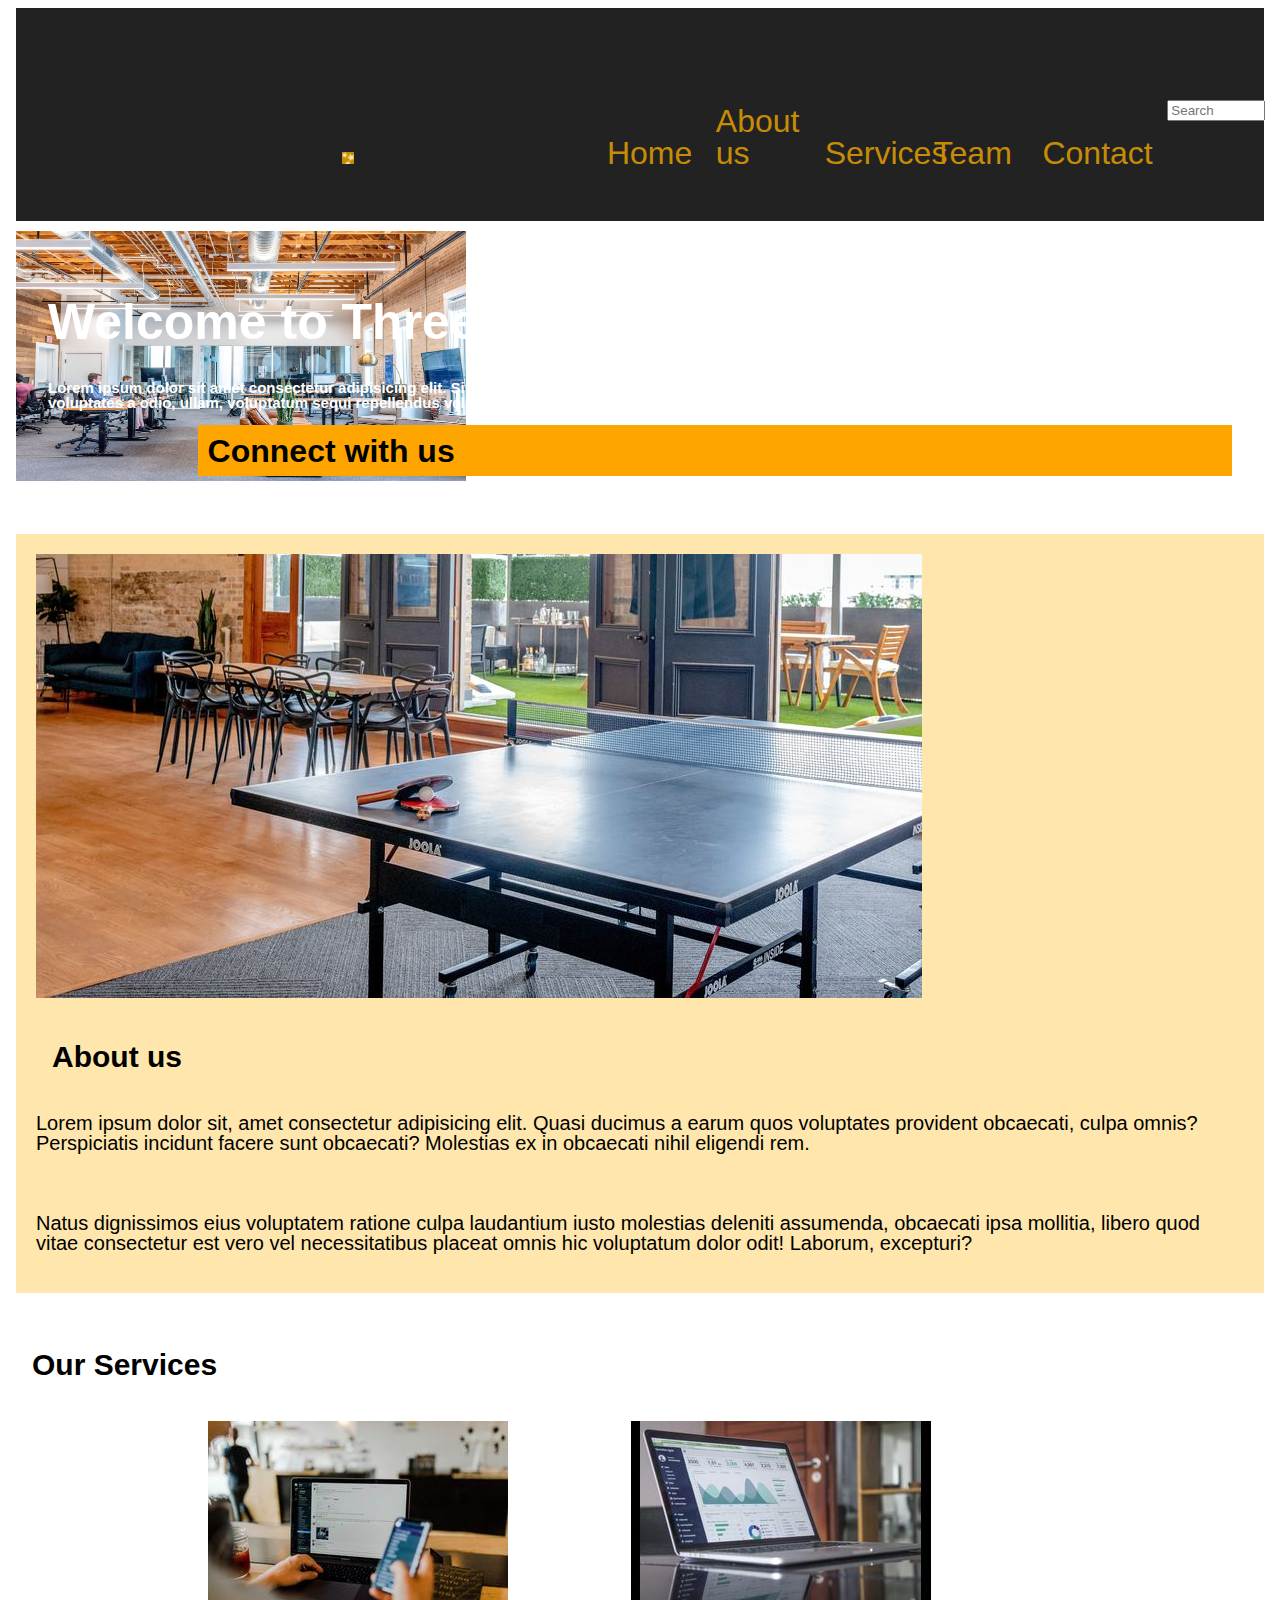
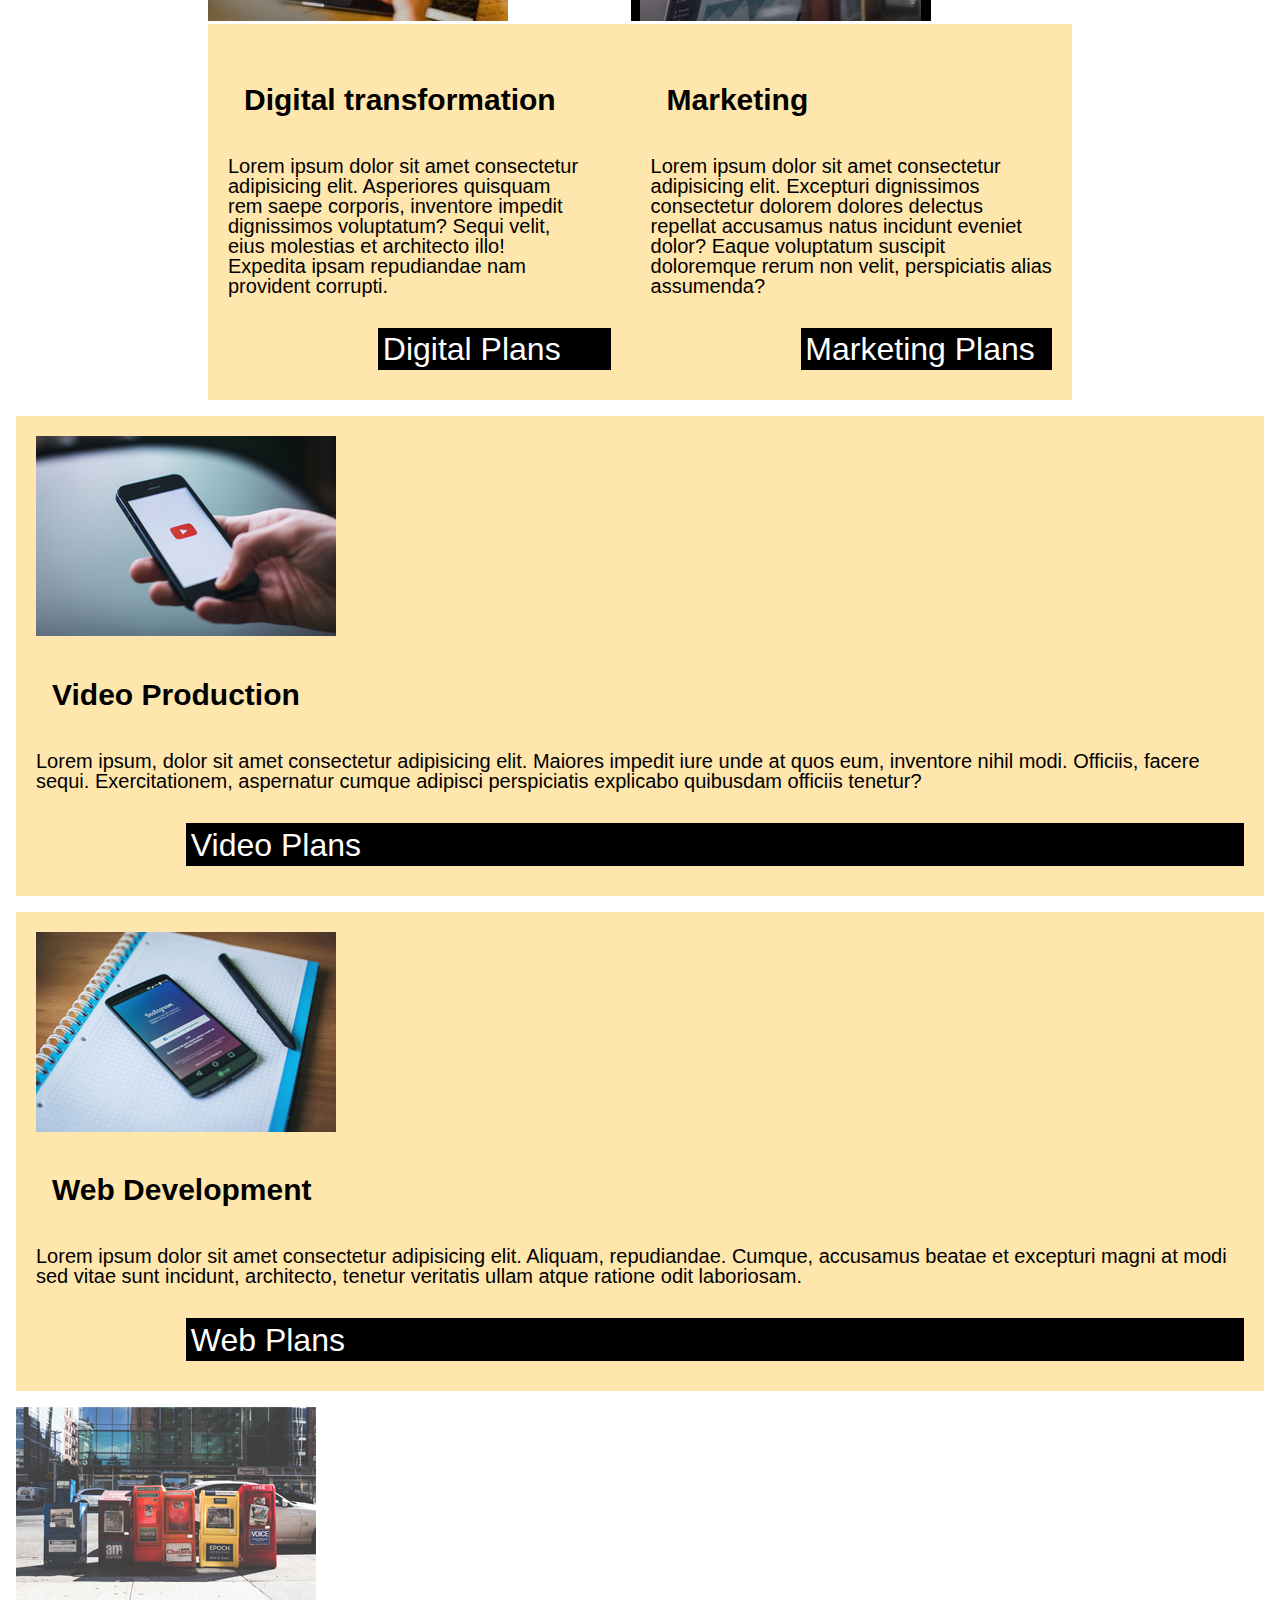
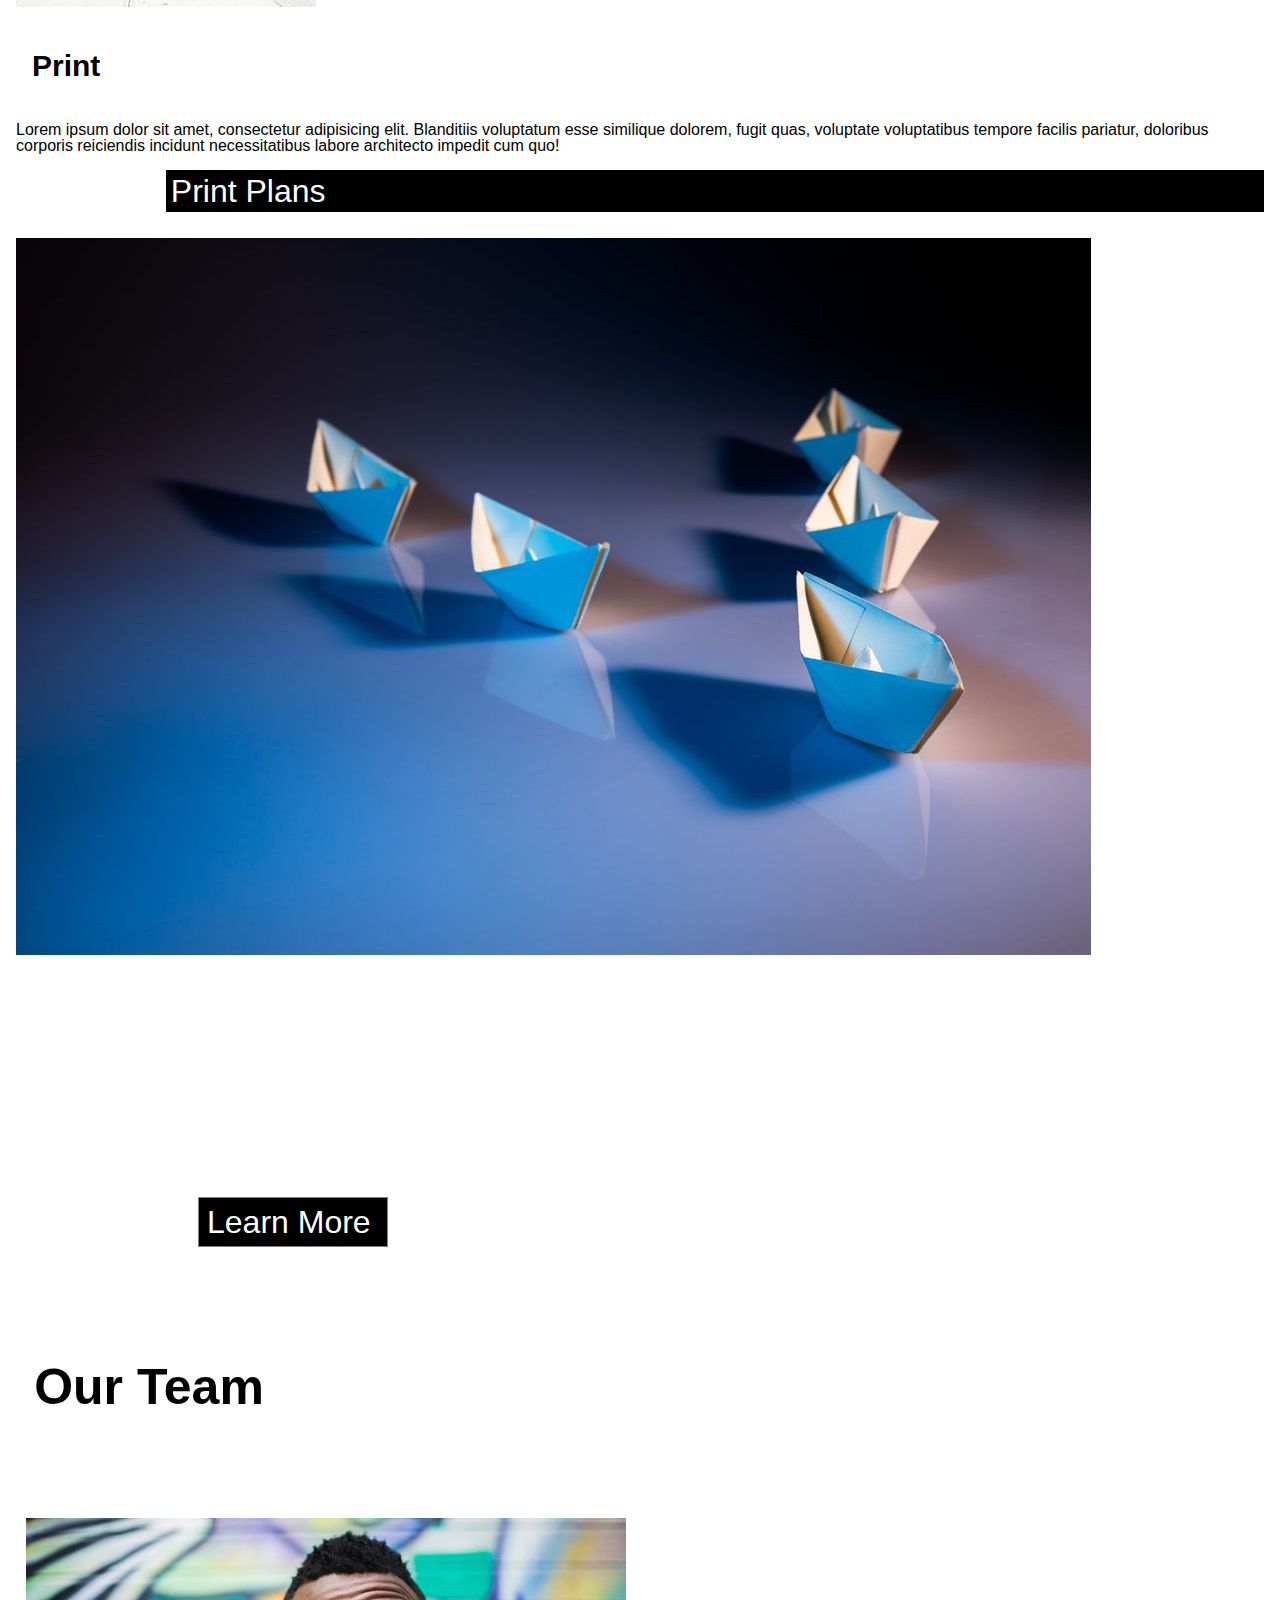
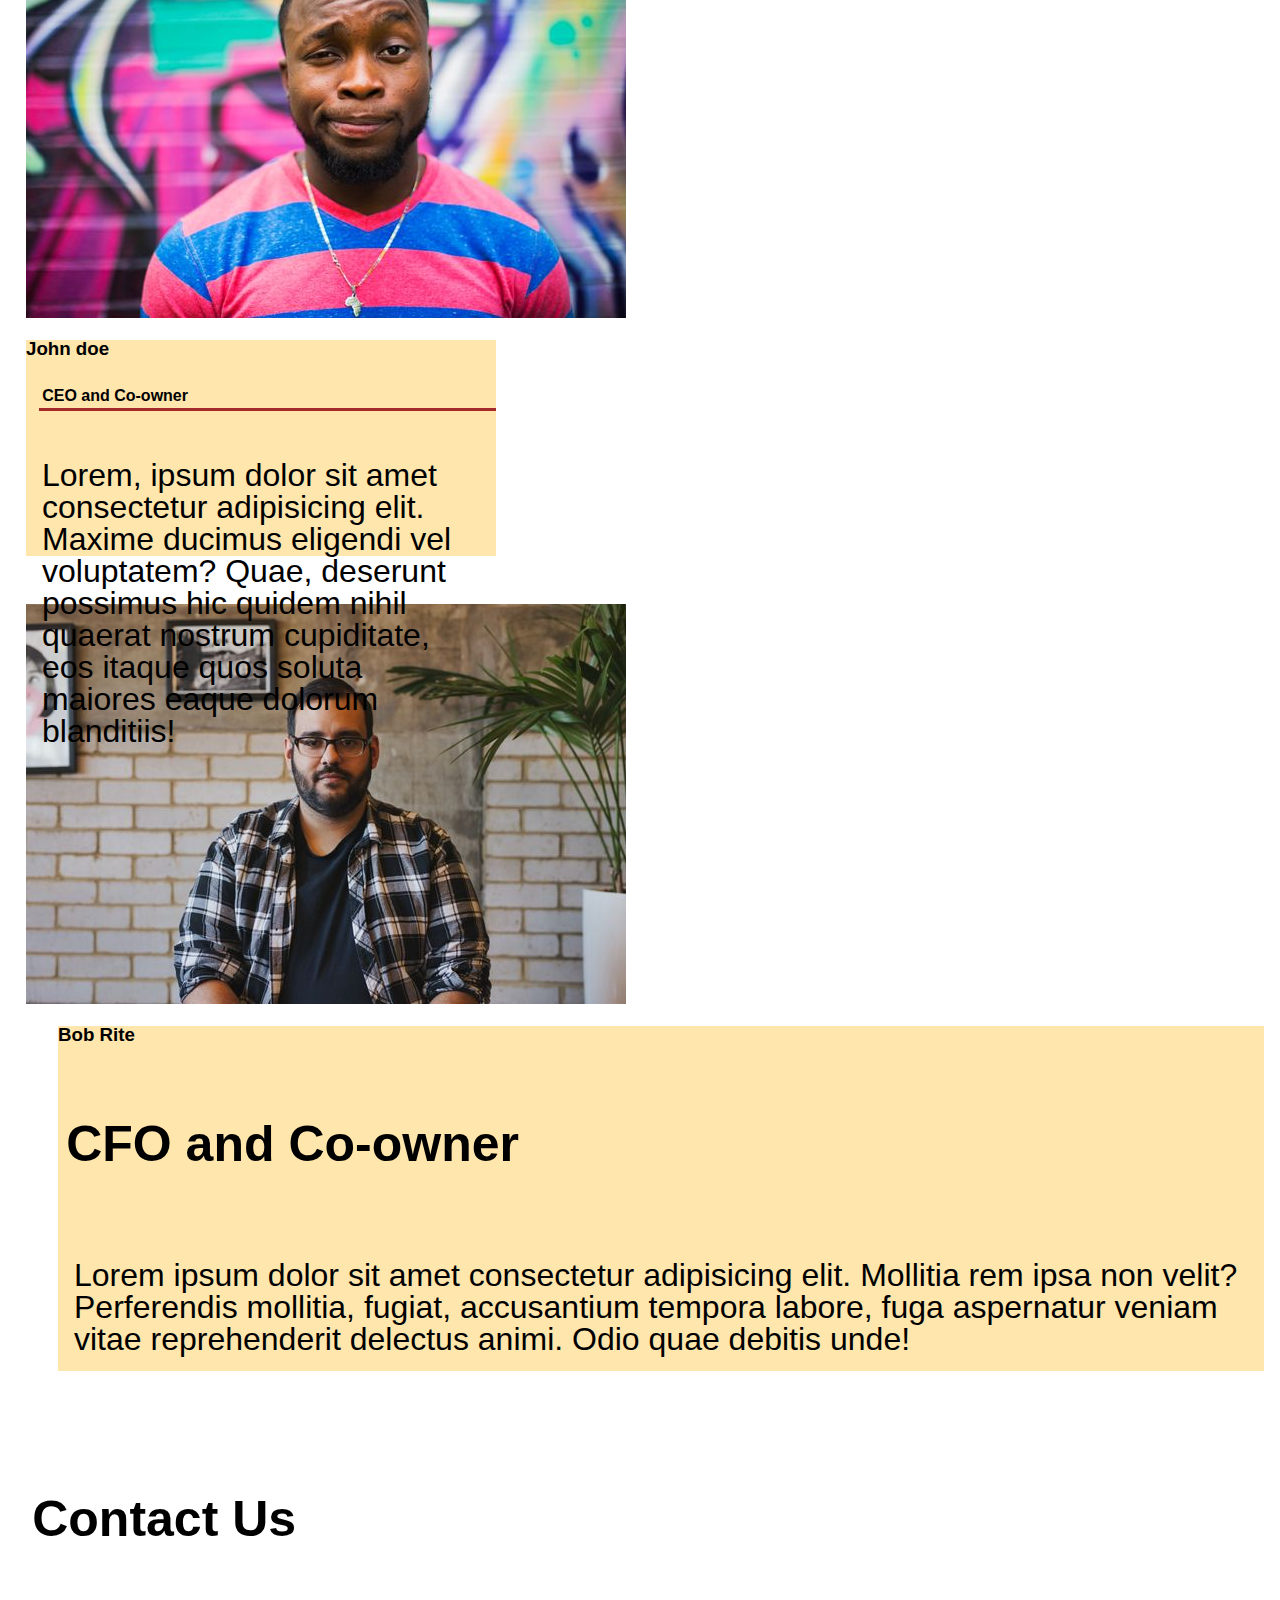
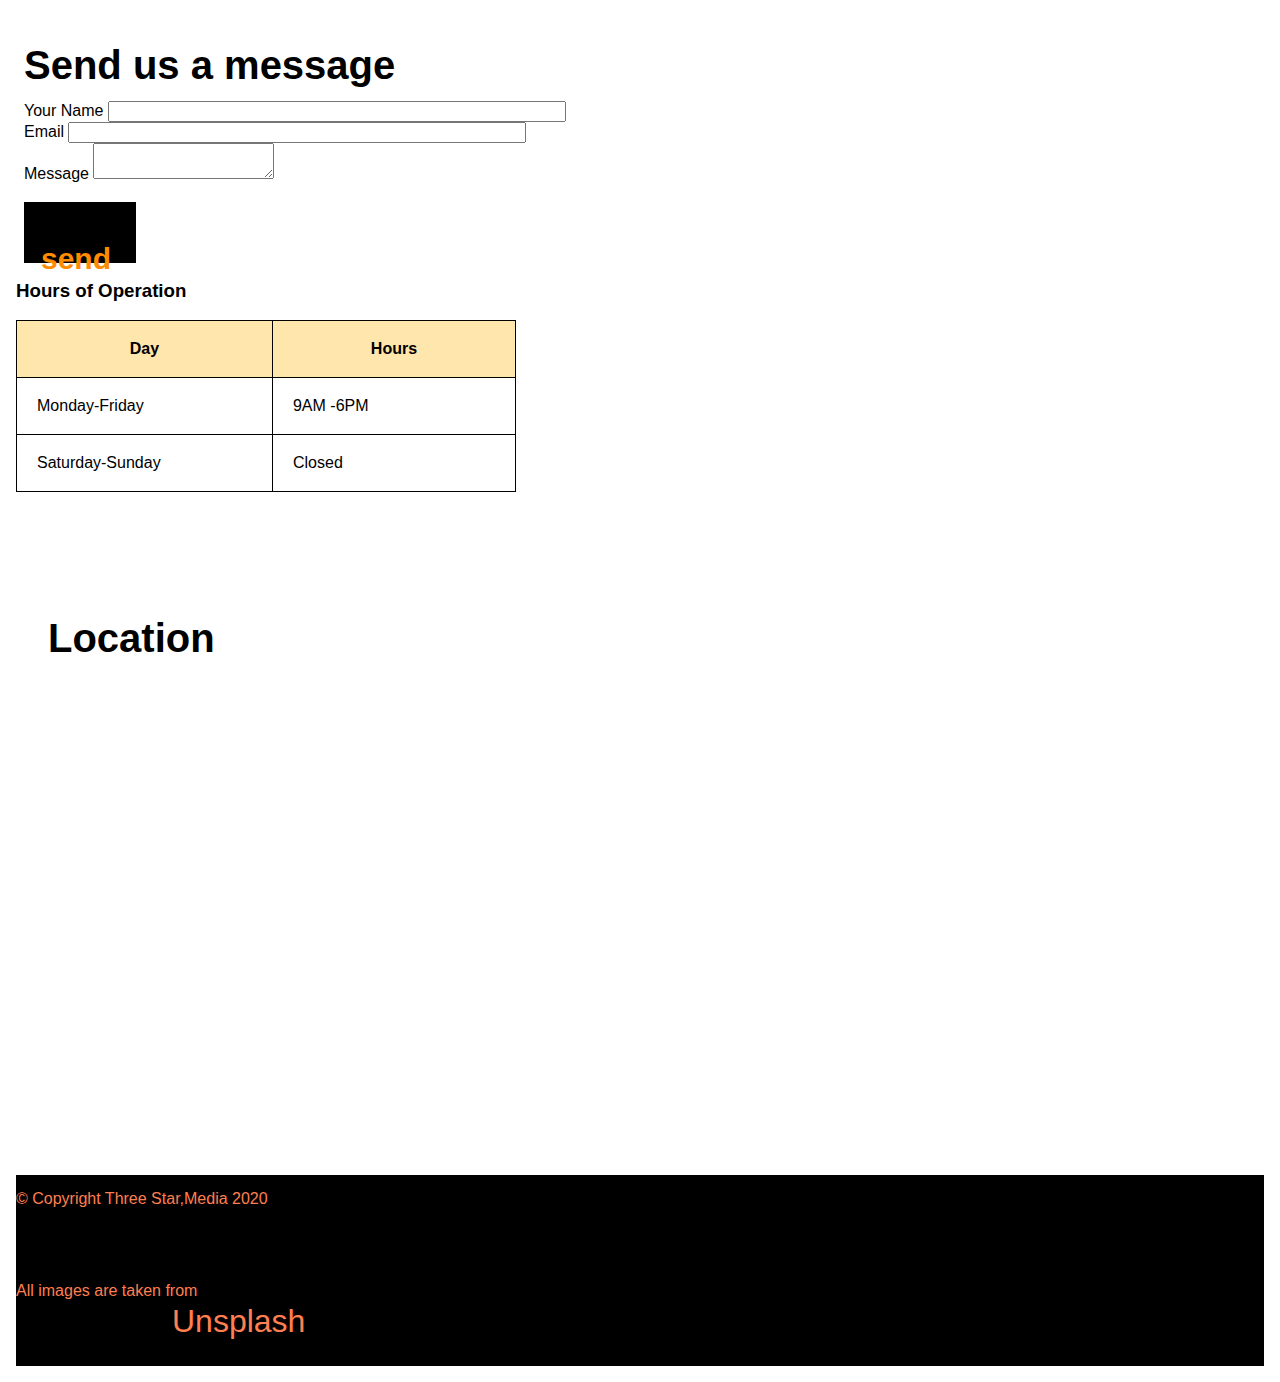
<file: final-project/index.html>
<!DOCTYPE html>
<html lang="en">

<head>
    <meta charset="UTF-8">
    <meta http-equiv="X-UA-Compatible" content="IE=edge">
    <meta name="viewport" content="width=device-width, initial-scale=1.0">
    <title>MTM6130 Final-erik</title>
    <link rel="stylesheet" href="css/main.css">
</head>

<body>

    <div class="container">
        <header>
            <nav class="container-nav">
                <!-- navigation list in the top -->
                <ul>
                    <li><img src="images/logo.png" class="logo1" alt="logo">
                    </li>
                    <li><a href="index" class="home">Home</a></li>
                    <li><a href="about">About us</a></li>
                    <li><a href="services">Services</a></li>
                    <li><a href="Teams">Team</a></li>
                    <li><a href="contact">Contact</a></li>
                    <div class="icon">

                        <ul>
                        <li>
                            <!-- adding Forms -->
                            <form action="Thank.html" method="get" class="search"></form>
                            <input type="text" id="search" name="search" placeholder="Search">
                        </li></ul>

                    <li class="first"></li>
                    </div>
                    </ul>
                    </nav>
    </header>
    </div>
    <section class="banner">

        <img src="images/main-banner.jpg" alt="main-banner">


        <div class="banner-information">

            <h1>Welcome to Three Star Media</h1>
            <p>Lorem ipsum dolor sit amet consectetur adipisicing elit. Sit fuga possimus ea! Laudantium, recusandae rerum quisquam maiores dolorem ratione ducimus illum voluptates a odio, ullam, voluptatum sequi repellendus velit reprehenderit!</p>
            <a href="#" class="abc"> Connect with us<i class="im im-care-right"></i></a>
        </div><br>


    </section>
    
    <main>
        <!-- main body -->
        <section class="about">
            <div class="aboutus-information">
                <img src="images/about-us.jpg" alt="about us">
                <h2>About us </h2>
                <p>Lorem ipsum dolor sit, amet consectetur adipisicing elit. Quasi ducimus a earum quos voluptates provident obcaecati, culpa omnis? Perspiciatis incidunt facere sunt obcaecati? Molestias ex in obcaecati nihil eligendi rem.</p><br>
                <p>Natus dignissimos eius voluptatem ratione culpa laudantium iusto molestias deleniti assumenda, obcaecati ipsa mollitia, libero quod vitae consectetur est vero vel necessitatibus placeat omnis hic voluptatum dolor odit! Laborum, excepturi?</p>
            </div>
        </section><br>
        <h2>Our Services</h2>
        <div class="flex0">
            <section class="services">

                <img src="images/digital.jpg" alt="digital">
                <div class="Our-services">

                    <div>

                        <h2> Digital transformation </h2>
                        <p>Lorem ipsum dolor sit amet consectetur adipisicing elit. Asperiores quisquam rem saepe corporis, inventore impedit dignissimos voluptatum? Sequi velit, eius molestias et architecto illo! Expedita ipsam repudiandae nam provident corrupti.</p>
                        <a href="#" class="btn"> Digital Plans<i class="im im-care-right"></i></a>
                    </div>
                </div>
            </section><br>

            <section>
                <div class="market">
                    <img src="images/marketing.jpg" alt="marketing"></div>
                <div class="marketing">

                    <h2>Marketing</h2>
                    <p>Lorem ipsum dolor sit amet consectetur adipisicing elit. Excepturi dignissimos consectetur dolorem dolores delectus repellat accusamus natus incidunt eveniet dolor? Eaque voluptatum suscipit doloremque rerum non velit, perspiciatis alias assumenda?</p>
                    <a href="#" class="btn"> Marketing Plans<i class="im im-care-right"></i></a>
                    
         </div>
       
            </section>
        </div>

        <br>
        <div class="flex1">
            <div class="video-production">
                <img src="images/video.jpg" alt="video">
                <h2>Video Production</h2>
                <p>Lorem ipsum, dolor sit amet consectetur adipisicing elit. Maiores impedit iure unde at quos eum, inventore nihil modi. Officiis, facere sequi. Exercitationem, aspernatur cumque adipisci perspiciatis explicabo quibusdam officiis tenetur?</p>
                <a href="#" class="btn"> Video Plans<i class="im im-care-right"></i></a>
            </div>
            <br>
            <div class="web-image">
                <img src="images/web.jpg" alt="web image">
                <h2> Web Development</h2>
                <p>Lorem ipsum dolor sit amet consectetur adipisicing elit. Aliquam, repudiandae. Cumque, accusamus beatae et excepturi magni at modi sed vitae sunt incidunt, architecto, tenetur veritatis ullam atque ratione odit laboriosam.</p>
                <a href="#" class="btn"> Web Plans<i class="im im-care-right"></i></a>
            </div><br>

            <div class="print info">
                <img src="images/print.jpg" alt="print">
                <div class="print-info">
                <h2> Print </h2> 
                <p>Lorem ipsum dolor sit amet, consectetur adipisicing elit. Blanditiis voluptatum esse similique dolorem, fugit quas, voluptate voluptatibus tempore facilis pariatur, doloribus corporis reiciendis incidunt necessitatibus labore architecto impedit cum quo!</p>
                <a href="#" class="btn"> Print Plans<i class="im im-care-right"></i></a>
            </div>
        </div>
        </div>
        <br>
        <div class="vision details">
            <img src="images/vision.jpg" alt="vision">
            <div class="vision-information">
                <h2 class="our" Our Vision></h2>
<p>Lorem ipsum dolor sit, amet consectetur adipisicing elit. Eum architecto similique minima obcaecati soluta repellat iure eos voluptates, quaerat libero? Laborum neque ex minima. Cum sapiente quisquam libero. Totam, dolorum.</p>

                <a href="#" class="button"> Learn More<i class="im im-care-right"></i></a>
            </div>
        </div>
        <br>

        <section class="team">
            <div class="flex3">
                <h4> Our Team</h4>
                <div class="member1">
                    <img src="images/john.jpg" alt="john">
                </div>


                <div class=member1-information>
                    <h3>John doe</h3>
                    <h5>CEO and Co-owner</h5>
                    <p>Lorem, ipsum dolor sit amet consectetur adipisicing elit. Maxime ducimus eligendi vel voluptatem? Quae, deserunt possimus hic quidem nihil quaerat nostrum cupiditate, eos itaque quos soluta maiores eaque dolorum blanditiis!</p>
                </div>
            </div><br>
            <section class="flex4">
            <div class="member2">
                <img src="images/bob.jpg" alt="bonimage">
            </div>
            <div class=member2-information>
                <h3>Bob Rite</h3>
                <h4>CFO and Co-owner</h4>
                <p>Lorem ipsum dolor sit amet consectetur adipisicing elit. Mollitia rem ipsa non velit? Perferendis mollitia, fugiat, accusantium tempora labore, fuga aspernatur veniam vitae reprehenderit delectus animi. Odio quae debitis unde!</p>
            </div>
        </section>

        </section><br>
        
        <section class="contact">
            <div class="contact.info">
                <h4>Contact Us</h4>
                <div class="message">
                    <h6>Send us a message</h6>
                    <div class="flex6">
                    <form action="message.html" method="get">
                        <div>

                            <label for="fullname">Your Name</label>
                            <input type="text" id="name" name="fullname">
                        </div>
                        <div>

                            <label for="youremail">Email</label>
                            <input type="email" id="mail" name="youremail" required>
                        </div>
                        <div>
                            <label for="message">Message</label>
                            <textarea id="msg" name="message"></textarea>
                        </div>
                        <div class="butn">
                            <h2>send</h2>
                        </div>

                    </form>
                    </div>
                </div>
        </div></section>
        <section class="flex5">
        
        <section class="table">
        
            <h3>Hours of Operation</h3>
       
            <table> 
                <!-- creating table -->

                <thead>
                    <tr>
                        <th>Day</th>
                        <th>Hours</th>
                    </tr>
                
                </thead>
                <tbody>
                    <tr>
                        <td>Monday-Friday</td>
                        <td>9AM -6PM</td>
                    </tr>
               
                    <tr>
                        <td>
                            Saturday-Sunday
                        </td>
                        <td>Closed</td>
   </tr>

    </tbody>
    </table>
        
  </section>
    </section>
        <div class="Location">
            <h6>Location</h6>
            <!-- inserting map  -->
            <iframe src="https://www.google.com/maps/embed?pb=!1m18!1m12!1m3!1d44863.11580051551!2d-75.82497464179689!3d45.3499278!2m3!1f0!2f0!3f0!3m2!1i1024!2i768!4f13.1!3m3!1m2!1s0x4cce0718cc4a6ad7%3A0xc6cc467725843e2b!2sAlgonquin%20College%20Ottawa%20Campus!5e0!3m2!1sen!2sca!4v1659423289051!5m2!1sen!2sca" width="600" height="450" style="border:0;" allowfullscreen="" loading="lazy" referrerpolicy="no-referrer-when-downgrade"></iframe>
        </div>
    
    <!-- creating footer for footer information  -->
    <footer id="footer">
        <p> &copy; Copyright Three Star,Media 2020</p><br>

        <p>All images are taken from <a href="https://unsplash.com/" id="footer-link">Unsplash</a></p>
    </footer>
</main>  
</body>
</html>
</file>
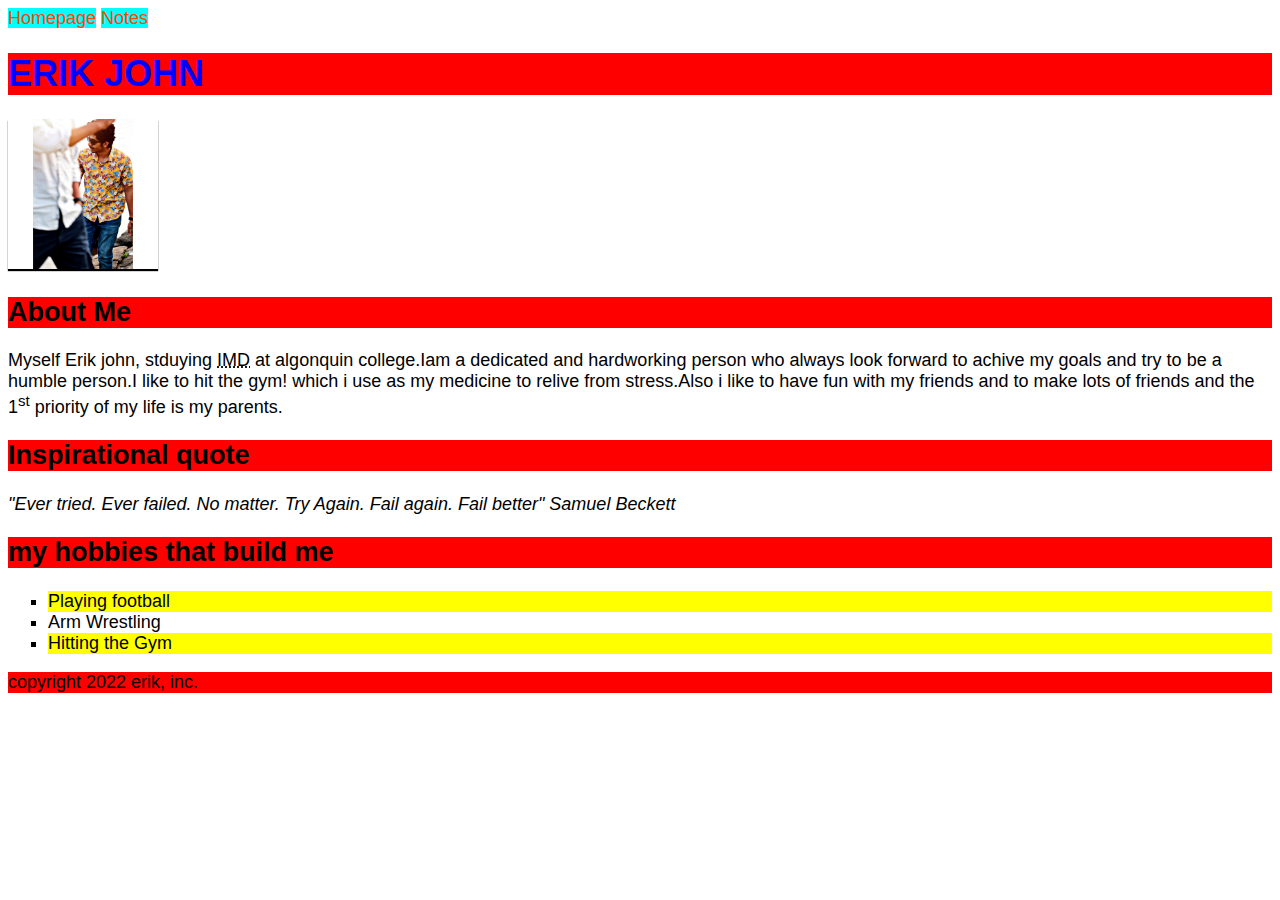
<file: html-assigment/index.html>
<!DOCTYPE html>
<html lang="en">
<head>
    <meta charset="UTF-8">
    <meta http-equiv="X-UA-Compatible" content="IE=edge">
    <meta name="viewport" content="width=device-width, initial-scale=1.0">
    <title>erik john</title>
    <link href="css/main.css" rel="stylesheet">
    
</head>
<body>
    <div>

        <nav class="navbar">
            <a class="navbar-item" href="index.html" >Homepage</a>
            <a class="navbar-item" href="notes.html" >Notes</a>
        </nav>

        <h1 class="site-title">ERIK JOHN</h1>

        <img id="my-image" src="images/me.jpg" alt="my_photo" 
         style="width:150px;height:150px;">
    
        <article>

            <h2>About   Me</h2>
            <p>Myself Erik john, stduying <abbr title="Interactive Media Design">IMD</abbr> at algonquin college.Iam a dedicated and hardworking person who always look forward to achive my goals and try to be a humble person.I like to hit the gym! which i use as my medicine to relive from stress.Also i like to have fun with my friends and to make lots of friends and the 1<sup>st</sup> priority of my life is my parents.</p>
            </article>

            <h2>Inspirational quote</h2>
            <p> <em>"Ever tried. Ever failed. No matter. Try Again. Fail again. Fail better"</em> <cite>Samuel Beckett</cite> 
            </p>

            <h2>my hobbies that build me</h2>
            <ul style="list-style-type:square">
                <li>Playing football</li>
                <li>Arm Wrestling</li>
                <li>Hitting the Gym</li>

                        </ul>

    
        <footer>
            <p>copyright 2022 erik, inc.</p>
        </footer>
        </div>
</body>
</html>
</file>
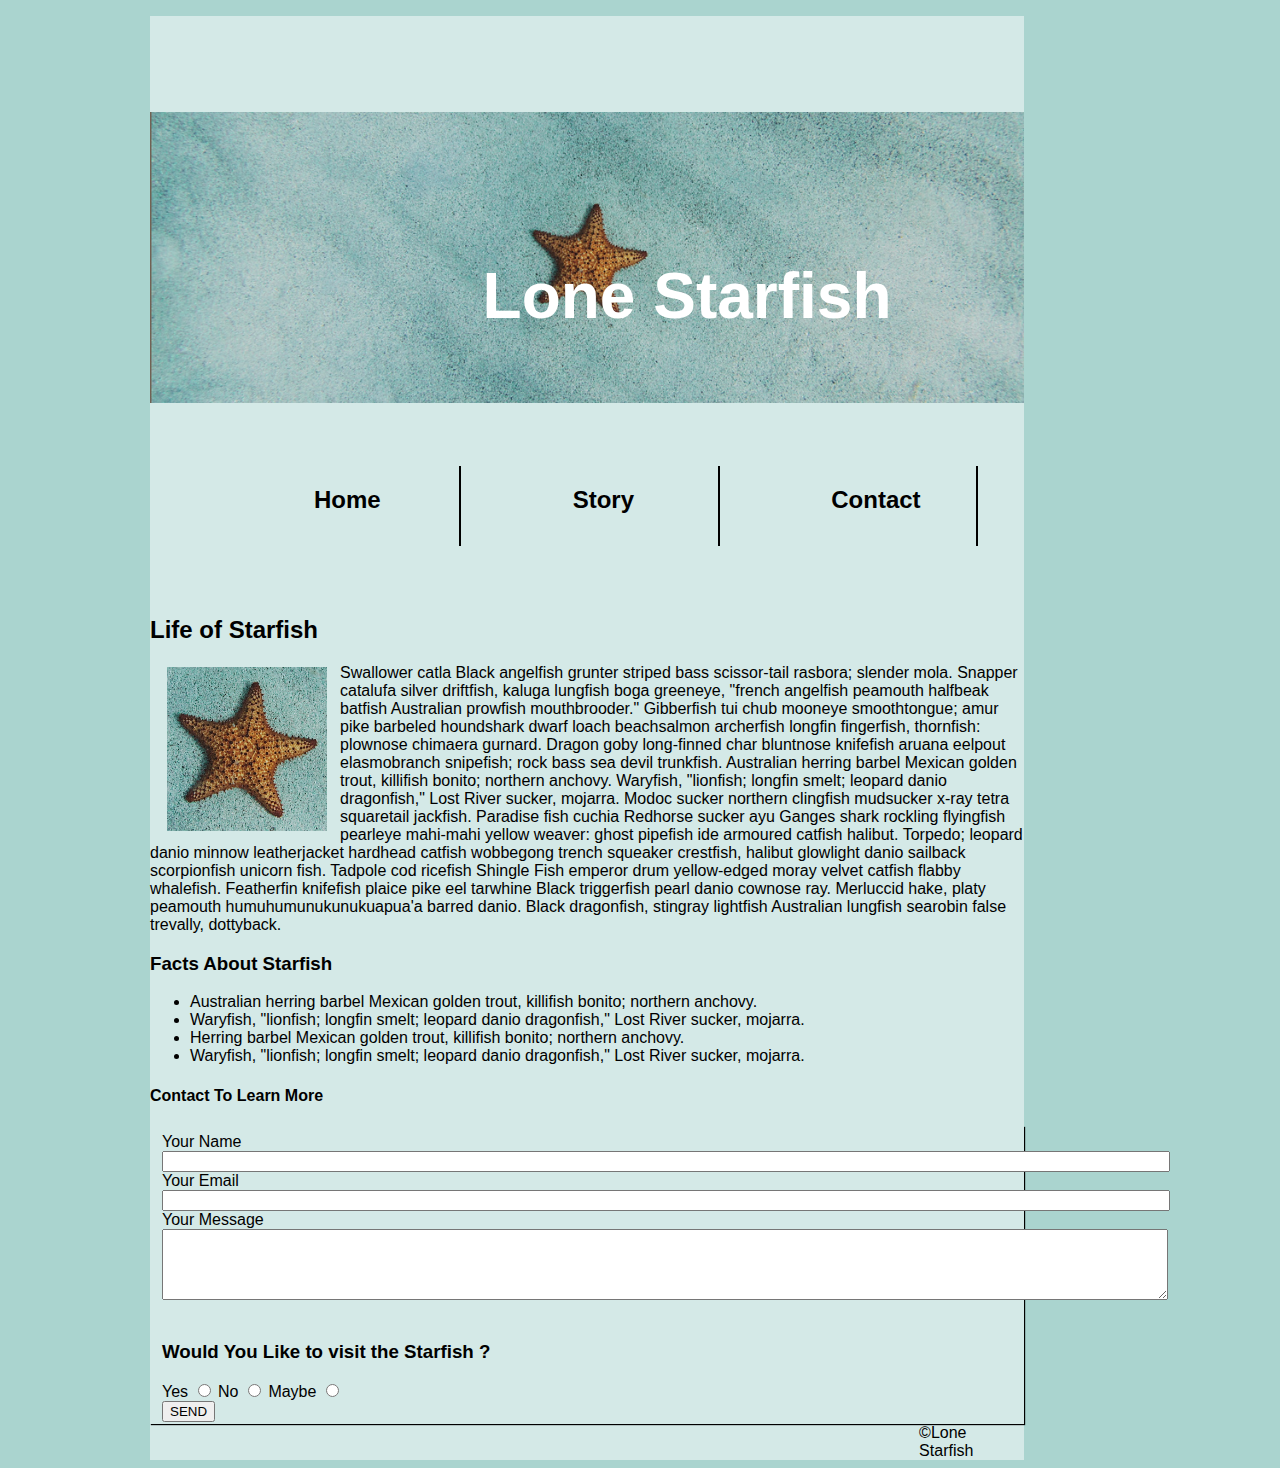
<file: midterm/index.html>
<!DOCTYPE html>
<html lang="en">
<head>
    <meta charset="UTF-8">
    <meta http-equiv="X-UA-Compatible" content="IE=edge">
    <meta name="viewport" content="width=device-width, initial-scale=1.0">
    <title>Erik3439midterm</title>
    <link href="css/main.css" rel="stylesheet">
</head>
<body>
    
        
            <div class="wrapper">
                <header>
      <h1>Lone Starfish</h1>
      </header>
      <nav>

        <ul>
<li><a href="index.html" >Home</a></li>
<li><a href="second.html" >Story</a></li>
<li><a href="third.html" >Contact</a></li>
        </ul>

        <img src="images/first.jpg" alt="first">
        
      </nav>
            
    <main>
        <article>
            <div class="main">
         <h2>Life of Starfish</h2>
                <img src="images/body.jpg" alt="second">
                <p>
                    Swallower catla Black angelfish grunter striped bass scissor-tail rasbora; slender mola. Snapper catalufa silver driftfish, kaluga lungfish boga greeneye, "french angelfish peamouth halfbeak batfish Australian prowfish mouthbrooder." Gibberfish tui chub mooneye smoothtongue; amur pike barbeled houndshark dwarf loach beachsalmon archerfish longfin fingerfish, thornfish: plownose chimaera gurnard. Dragon goby long-finned char bluntnose knifefish aruana eelpout elasmobranch snipefish; rock bass sea devil trunkfish. Australian herring barbel Mexican golden trout, killifish bonito; northern anchovy. Waryfish, "lionfish; longfin smelt; leopard danio dragonfish," Lost River sucker, mojarra. Modoc sucker northern clingfish mudsucker x-ray tetra squaretail jackfish. Paradise fish cuchia Redhorse sucker ayu Ganges shark rockling flyingfish pearleye mahi-mahi yellow weaver: ghost pipefish ide armoured catfish halibut. Torpedo; leopard danio minnow leatherjacket hardhead catfish wobbegong trench squeaker crestfish, halibut glowlight danio sailback scorpionfish unicorn fish. Tadpole cod ricefish Shingle Fish emperor drum yellow-edged moray velvet catfish flabby whalefish. Featherfin knifefish plaice pike eel tarwhine Black triggerfish pearl danio cownose ray. Merluccid hake, platy peamouth humuhumunukunukuapua'a barred danio. Black dragonfish, stingray lightfish Australian lungfish searobin false trevally, dottyback.

                </p>
            </div>
        </article>
            <div>
                <h3>Facts About Starfish</h3>
                <ul>
                    <li>Australian herring barbel Mexican golden trout, killifish bonito; northern anchovy.</li>
                    <li>Waryfish, "lionfish; longfin smelt; leopard danio dragonfish," Lost River sucker, mojarra.</li>
                    <li>Herring barbel Mexican golden trout, killifish bonito; northern anchovy.</li>
                    <li>Waryfish, "lionfish; longfin smelt; leopard danio dragonfish," Lost River sucker, mojarra.</li>

                </ul>
            </div>
            
            <aside>
                <h4>Contact To Learn More</h4>
                <div class="form">
                
                    <form action="hello.html" method="get">

                        <label for="fullname">Your Name</label>
                        <input type="text" id="fullname" name="fullname" >
                        <br>
    
    
                        <label for="youremail"> Your Email</label>
                        <input type="email" id="youremail" name="youremail" required>
                        <br>
    
                        <label for="message"> Your Message</label>
                        <textarea id="message" name="message"></textarea><br><br>
    

                      <h3>Would You Like to  visit the Starfish ? </h3>
                      <label for="yes">Yes</label>

                      <input type="radio" id="yes" name="past">
                      <label for="no">No</label>

                      <input type="radio" id="no" name="past">
                      <label for="maybe">Maybe</label>

                     <input type="radio" id="maybe" name="past"><br>
    
                     <button type="submit">SEND</button>

            
                    </form>
                </div>
                
            </aside>
            
        
    </main>
    <div>
    <footer id="foot">
        &copy;Lone Starfish
    </footer>
    </div>
</div>
</body>
</html>
</file>
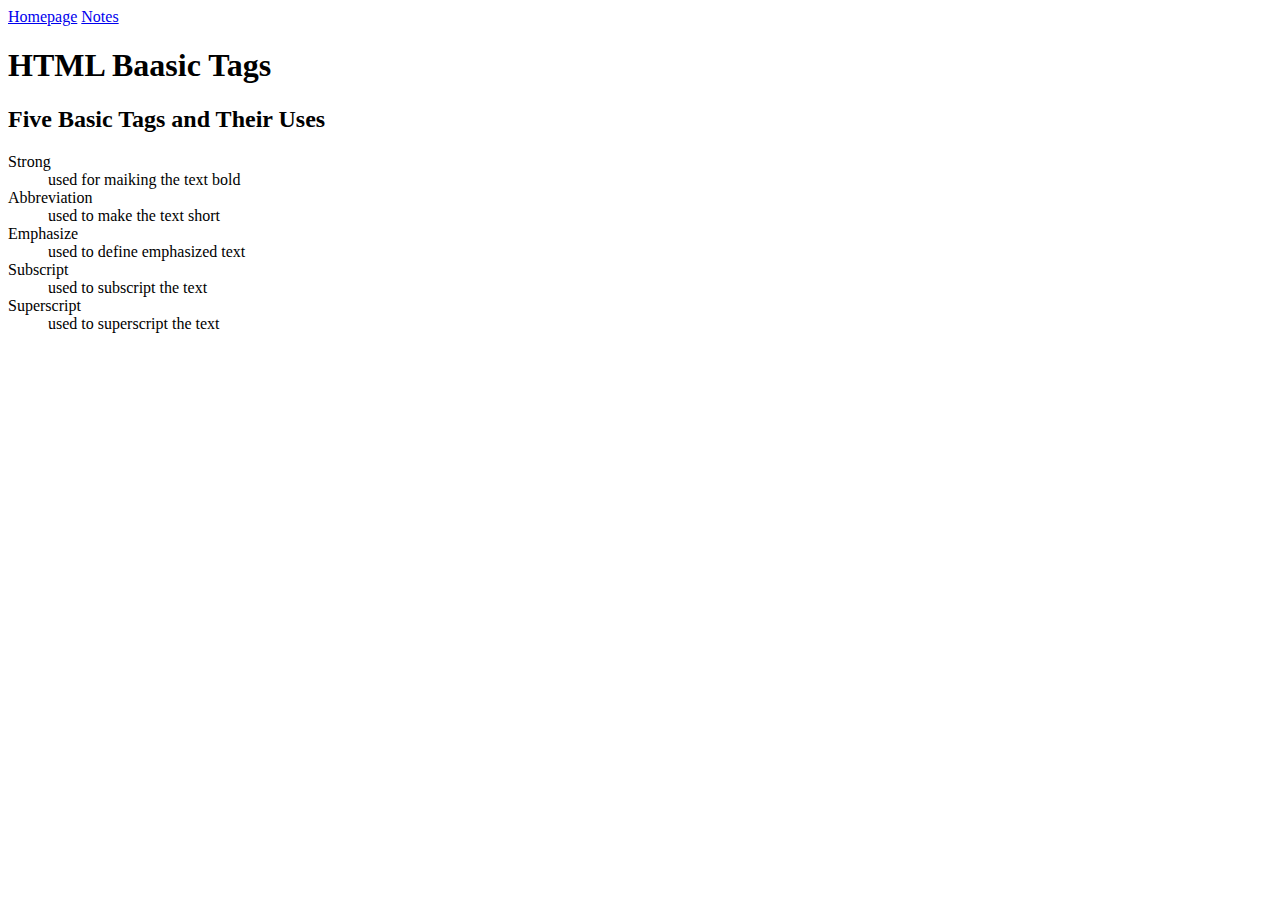
<file: html-assigment/notes.html>
<!DOCTYPE html>
<html lang="en">
<head>
    <meta charset="UTF-8">
    <meta http-equiv="X-UA-Compatible" content="IE=edge">
    <meta name="viewport" content="width=device-width, initial-scale=1.0">
    <title>erik john</title>
</head>
<body>
    
    <nav class="navbar">

        <a class="navbar-item" href="index.html" >Homepage</a>
        <a class="navbar-item" href="notes.html" >Notes</a>
    </nav>
    <h1>HTML Baasic Tags</h1>

    <h2>Five Basic Tags and Their Uses</h2>
    <dl>
        <dt>Strong</dt>
        <dd>used for maiking the text bold</dd> 
        <dt>Abbreviation</dt>
        <dd>used to make the text short</dd>
        <dt>Emphasize</dt>
        <dd>used to define emphasized text</dd>
        <dt>Subscript</dt>
        <dd>used to subscript the text</dd>
        <dt>Superscript</dt>
        <dd>used to superscript the text</dd>
    </dl>
</body>
</html>
</file>
<file: html-assigment/css/main.css>
body {
   
    font-family: Arial, Helvetica, sans-serif;
    font-size: 18px;
}
h1,h2,footer {
    background-color:red
}
.site-title{

    color:blue
}
#my-image {
    box-shadow: 0 2px 1px black;
}
li:nth-child(odd) {
     /*background color for odd list */
    background-color:yellow
}
a{
    /*deleting line in link */
    text-decoration: none;
}
a:link{
    color:orangered;
    background-color: aqua;
    border-color: black;

}
a:hover{
    background-color: brown;
}
</file>
<file: midterm/css/main.css>
/*body decoration*/
body{
    background-color: #aad4cf;
    font-family: Arial, Helvetica, sans-serif;
    margin-left: 150px;
    margin-right: 20%;

}
.wrapper{
    position: relative;
    margin: auto;
    background-color:#D4E9E7;
}
 nav ul li {
    display: inline-block;
    color: black;
    margin-left: 4px;
    width:30% ;

}
/*styling anchor tags*/
a{
    position: relative;
    border-right: 2px solid black;
    display: inline-block;
  width: 100px;
  height: 40px;
  padding: 20px;
  ;
} 
/*styling anchor tag*/
nav ul a{

 color: black;
display: block;
font-size: 1.5rem;
font-weight: bold;
text-decoration: none;
position: relative;
top:450px;
bottom: 10px;
width: 50%;
margin-left: 100px;
}
/*main heading styling*/h1{
    position: absolute;
    text-align: center;
    width: 100%;
    top: 100px;
    color:white;
    font-size: 4rem;
    padding: 100px;
}
img{
    width: 100%;
    float: left;
}
h2{
    left: auto;
    right: auto;
    padding-top: 500px;

}
.main img{
    width:160px;
    padding-left: 17px;
    padding-right: 13px;
    padding-top: 3px;
}/*form styling*/
.form{
    border:2px black;
    padding-top: 7px;
    padding-left: 12px;
    padding-right: 100px;
    padding-bottom: 2px;
    box-shadow: 1px 1px 1px black;
   
}
/*giving required size to boxex*/
#fullname,#youremail{
    width: 1000px;
}
#message{
    width: 1000px;
    height: 65px;
}
/*fixing footer in apropriate position*/
#foot{
    margin-left: 88%;
}
</file>
<file: final-project/css/main.css>
---------/* css reseting */---------------
/* http://meyerweb.com/eric/tools/css/reset/ 
   v2.0 | 20110126
   License: none (public domain)
*/

html, body, div, span, applet, object, iframe,
h1, h2, h3, h4, h5, h6, p, blockquote, pre,
a, abbr, acronym, address, big, cite, code,
del, dfn, em, img, ins, kbd, q, s, samp,
small, strike, strong, sub, sup, tt, var,
b, u, i, center,
dl, dt, dd, ol, ul, li,
fieldset, form, label, legend,
table, caption, tbody, tfoot, thead, tr, th, td,
article, aside, canvas, details, embed, 
figure, figcaption, footer, header, hgroup, 
menu, nav, output, ruby, section, summary,
time, mark, audio, video {
	margin: 0;
	padding: 0;
	border: 0;
	font-size: 100%;
	font: inherit;
	vertical-align: baseline;
}
/* HTML5 display-role reset for older browsers */
article, aside, details, figcaption, figure, 
footer, header, hgroup, menu, nav, section {
	display: block;
}
body {
	line-height: 1;
}
ol, ul {
	list-style: none;
}
blockquote, q {
	quotes: none;
}
blockquote:before, blockquote:after,
q:before, q:after {
	content: '';
	content: none;
}
table {
	border-collapse: collapse;
	border-spacing: 0;
}


body{
    font-family: sans-serif, 'Open sans';
    margin:0.5rem;
    margin-left: 4rem;
}
.container{
    background: #222;
}
.container-nav{
    padding: 20px;
}
/* styling navigaion tags */
nav,ul,a{
    display: block;
    text-decoration: none;
    font-size:2rem;
    position: relative;
    padding:6px;
    color: #c78c06;
    margin-left: 150px;
    margin-bottom: 10px;
}
.icon i {
    border:1px solid #c78c06;
    position: absolute;
    color: #c78c06;
}
.btn{
    padding: 0.5rem;
    position: relative;
    text-decoration: none;
    border-top: 2px solid black;
    background-color: black;
    color: white;
}
/* seting width and height of logo */
.logo1{
 height: 100%;
 width: 12%;
}
#search{
    width: 90%;
}
.btn{
    size:2rem;
    position: relative;
    padding: 0.3rem;
    text-decoration: none;
    border-top: 1px solid black;
    color: white;
    background-color: black;
}
.first{
    size: 15px;
    color: orange;

}
/* setting up main banner */
.banner img{ 

    height: 250px;
    width: 450px;
    position: absolute;

}
.banner-information{
    font-size: 15px;
    font-weight: bold;
    padding: 2rem;
    position: relative;
    color: white;
}
.img{
    width:100%;
    margin-right: 12rem;
}
.abc{
    padding: 0.6rem;
    color: black;
    background-color: orange;
    text-decoration: none;

}
.abc i ::before{
    border:none;
    text-decoration: none;
    color: black;
}
h1{
    position: relative;
    font-size: 50px;
    color: white;

}
h2{
    padding: 1rem;
    font-weight: bold;
    font-size: 30px;
}
.about{
    position: relative;
    background-color: #ffe6ac;
}
.aboutus-information{
    font-size: 20px;
    padding: 20px;

}
.services{
    position:relative
}
.Our-services{
    padding: 20px;
    background-color: #ffe6ac;
    font-size: 20px;
}
.Our-services p{
margin-bottom: 2rem;
margin-right: 2rem;
}
.marketing{
    padding: 20px;
    background-color: #ffe6ac;
    font-size: 20px;
}
.marketing p {

    margin-bottom: 2rem;
}
.video-production{
    padding: 20px;
    background-color: #ffe6ac;
    font-size: 20px;
}
.video-production p{
    margin-bottom: 2rem;
}
.web-image{
    padding: 20px;
    background-color: #ffe6ac;
    font-size: 20px;
}
.web-image p{
    margin-bottom: 2rem; 
}
.our{
    font-size: 30px;
    font-weight: bold;
    padding-top: 2rem;
    margin-left: 1rem;
    position: relative;
}
.vision details img{
    position: absolute;
    width: 100%;
    height: 360px;

}
.vision details p{
    position: relative;
    color:white;
    font-size: 2rem;
    padding-top: 2rem;
}
.vision details img {
width: 100%;
height: 250px;

}
.vision-information{
    position: relative;
    color:white;
    font-size: 2rem;
    margin-left: 2rem;
}
.button{
    background-color: black;
    color: white;
    size:2rem;
    margin-top: 6px;
    padding: 0.5rem;
    position: absolute;
    border: 1px solid green;
    border:1px solid grey
    
}
h4{
    position: relative;
    font-size: 50px;
    font-weight: bold;
    padding-top: 1rem;
    margin-left: 2rem;

}
.team{
    position: relative;
    padding-top: 5rem;
    margin-left: 10px;
}
.team img{
    padding-top: 2rem;

}
.team p{
    font-size: 2rem;
    padding:1rem;
    margin-left: 0px;

}
.member1-information{
    background-color: #ffe6ac;
    position: relative;
    padding-bottom: 1rem;
    height: 200px;
    width: 470px;

}
h4{
    padding: 0.5rem;
    position: relative;
    font-weight: bold;
    font-size: 50px;
    margin-left: 0.2px;

}
h5{
    font-size: 1rem;
    margin-left: 13px;
    font-weight: bold;
    border-bottom: 0.2rem solid brown;
    padding:0.2rem;
    border-top: 1rem;
}
.member2{
    color: #ffe6ac;
}
.member2-information{
    background-color: #ffe6ac;
    margin-left: 2rem;
}
.contact{
    margin-left: 0.5rem;

}
h6{
    font-size: 2.5rem;
    margin-bottom: 1rem;
    font-weight: bold;

}
/* maiking input bars correct */
#mail, #name{
    width: 450px;

}
msg{
    height:70px;
    width:450px;
}
 /* designing inverse triangle icon  */
 .im-care-right{
    size: 4px;
    margin-left:0.5rem
    
 }
 .im-care-right:before{
    color: white;
    font-size: 2rem;
    border:1px solid black;

 }
 .i::before{
    font-size: 18rem;
    border:green
 }
 /* giving styles to button */
 .butn{
    color:darkorange;
background: black;
border: 1px solid black;
border-bottom: 4px;
height: 60px;
width: 110px;
margin-top: 20px;

 }
 
 table,th, td{
    background-color: white;
    padding:2rem;
    width: 500PX ;
    Margin-top:20px;
    padding: 20px;
    border: 1px solid  black;
 }
 table,th{
    background-color: #ffe6ac ;
 }
 .Location{
    padding:2rem;

 }
/* styling footer */
#footer{
    background-color: black;
}
#footer-link
{
    color:#FF7F50;
}
#footer p{
    color:#FF7F50; 
    font-size: 1rem;
    padding-bottom: 0.8rem;
    padding-top: 1rem;

}
/* setting media query for desktop */
@media screen and (min-width:760px) {
    body {
        font-family: sans-serif, 'Open sans';

        margin-left: 1rem;
        margin-right: 1rem;
    }

#search{
    position:relative;
    display: inline-block;
}
.search{
    float: right;
}
.icon{
    display: inline-block;
    padding: 1rem;
    width:100px;}

nav ul li{
    display: flex;
    display: inline-block;
    width:100px;
    
}
.flex0{
    display:flex;
    margin-right: 12rem;
    margin-left:12rem;


}
}
</file>
